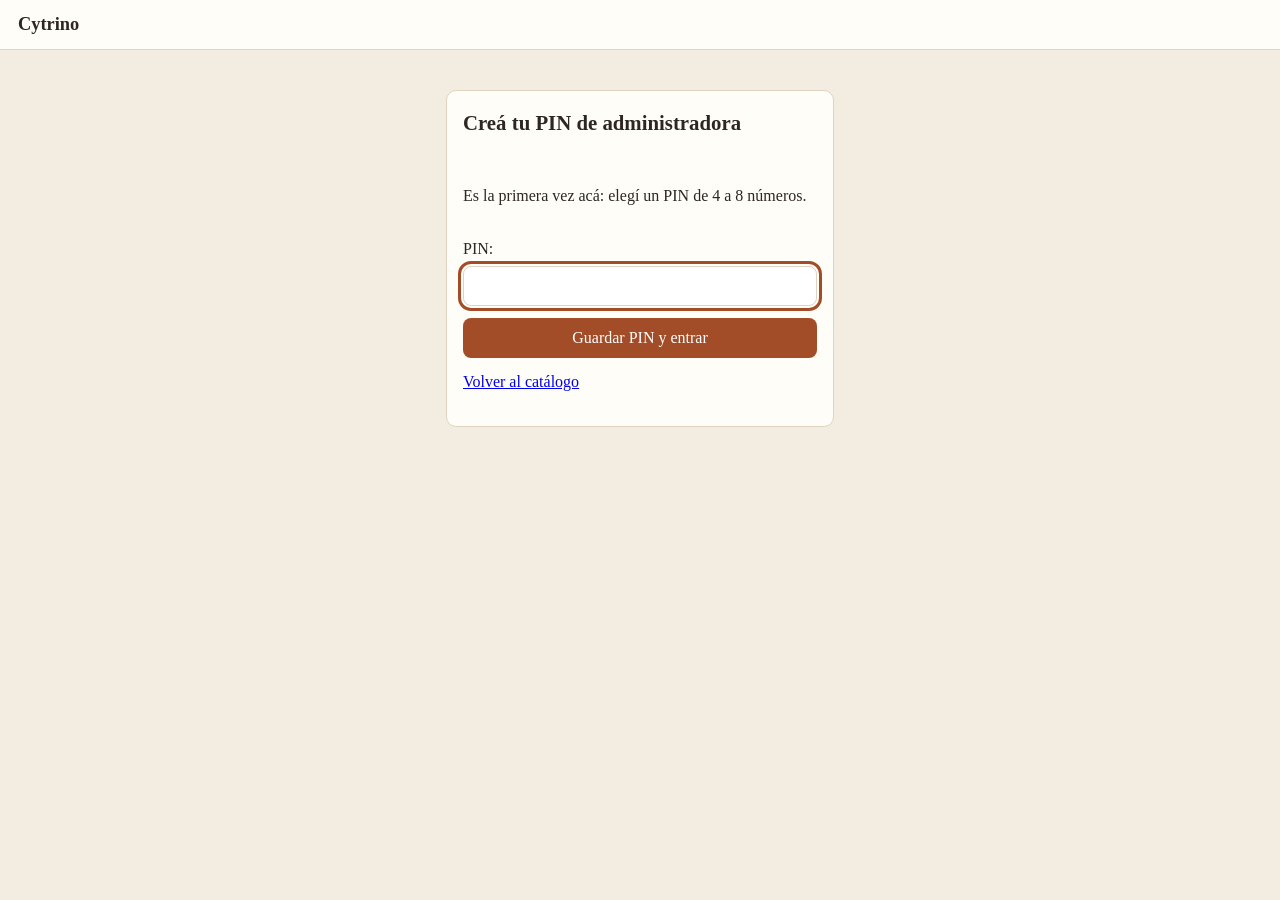
<file: finanzas.html>
<!DOCTYPE html>
<html lang="es">
<head>
  <meta charset="UTF-8">
  <meta name="viewport" content="width=device-width, initial-scale=1.0">
  <title>Cytrino — Finanzas</title>
  <meta name="description" content="Finanzas de Cytrino: ventas, gastos, costos y balance mensual.">
  <link rel="icon" href="assets/img/favicon.svg" type="image/svg+xml">
  <link rel="stylesheet" href="assets/css/styles.css">
</head>
<body class="bloqueado">
  <a class="salto" href="#balance">Saltar al balance</a>
  <nav class="barra" aria-label="Navegación principal">
    <a class="marca" href="index.html">Cytrino</a>
    <div class="enlaces">
      <a href="index.html">Catálogo</a>
      <a href="stock.html">Stock</a>
      <a href="finanzas.html" aria-current="page">Finanzas</a>
      <a href="#" id="salir" hidden>Cerrar sesión</a>
    </div>
  </nav>

  <div id="puerta">
    <form id="puerta-form" class="formulario puerta-caja">
      <h2 id="puerta-titulo">Zona de administración</h2>
      <p id="puerta-error" role="status"></p>
      <label>PIN:
        <input id="puerta-pin" type="password" inputmode="numeric" maxlength="8" autocomplete="off" required>
      </label>
      <button id="puerta-boton" type="submit" class="boton">Entrar</button>
      <p class="ayuda"><a href="index.html">Volver al catálogo</a></p>
    </form>
  </div>

  <main>
    <section id="balance" aria-labelledby="titulo-balance">
      <h2 id="titulo-balance">Balance mensual</h2>
      <p class="ayuda">Balance = ventas − gastos − costos. Elegí el mes para ver sus números.</p>
      <label class="orden-label" for="mes">Mes:
        <input id="mes" type="month">
      </label>
      <p id="estado-fin" role="status" aria-live="polite">Cargando...</p>
      <div class="tabla-wrap">
        <table id="tabla-balance">
          <thead>
            <tr><th scope="col">Ventas</th><th scope="col">Gastos</th><th scope="col">Costos</th><th scope="col">Balance</th></tr>
          </thead>
          <tbody></tbody>
        </table>
      </div>
    </section>

    <section id="movimiento" aria-labelledby="titulo-movimiento">
      <h2 id="titulo-movimiento">Anotar movimiento</h2>
      <form id="form-mov" class="formulario">
        <label>Tipo:
          <select id="mov-tipo" required>
            <option value="venta">Venta (plata que entra)</option>
            <option value="gasto">Gasto (plata que sale: alquiler, luz...)</option>
            <option value="costo">Costo (mercadería, materiales...)</option>
          </select>
        </label>
        <label>Concepto:
          <input id="mov-concepto" type="text" maxlength="120" required placeholder="Ej: venta taza osito">
        </label>
        <label>Monto ($):
          <input id="mov-monto" type="number" min="0.01" step="0.01" required placeholder="Ej: 5000">
        </label>
        <label>Fecha:
          <input id="mov-fecha" type="date" required>
        </label>
        <label>Producto (opcional):
          <select id="mov-producto"></select>
        </label>
        <button type="submit" class="boton">Guardar movimiento</button>
      </form>
      <p id="aviso-mov" role="alert" hidden></p>
    </section>

    <section id="historial" aria-labelledby="titulo-historial">
      <h2 id="titulo-historial">Movimientos del mes</h2>
      <div class="tabla-wrap">
        <table id="tabla-movs">
          <thead>
            <tr><th scope="col">Fecha</th><th scope="col">Tipo</th><th scope="col">Concepto</th><th scope="col">Monto</th><th scope="col"><span class="solo-lectores">Acciones</span></th></tr>
          </thead>
          <tbody></tbody>
        </table>
      </div>
      <p id="sin-movs" hidden>Todavía no hay movimientos en este mes.</p>
    </section>

    <section id="admin" aria-labelledby="titulo-admin">
      <h2 id="titulo-admin">PIN de administradora</h2>
      <form id="form-pin" class="formulario">
        <label>PIN actual:
          <input id="pin-actual" type="password" inputmode="numeric" maxlength="8" autocomplete="off" required>
        </label>
        <label>PIN nuevo (4 a 8 números):
          <input id="pin-nuevo" type="password" inputmode="numeric" maxlength="8" autocomplete="off" required>
        </label>
        <button type="submit" class="boton">Cambiar PIN</button>
      </form>
      <p id="aviso-pin" role="status" aria-live="polite"></p>
    </section>

    <section id="respaldo" aria-labelledby="titulo-respaldo">
      <h2 id="titulo-respaldo">Respaldo</h2>
      <p class="ayuda">Los datos viven en este navegador. Descargá una copia en Excel cada tanto, y cargala si cambiás de compu o navegador.</p>
      <div class="fila-botones">
        <button type="button" id="btn-exportar" class="boton boton-secundario">Descargar Excel</button>
        <label class="boton boton-secundario boton-archivo">Cargar Excel
          <input id="importar" type="file" accept=".csv,text/csv" hidden>
        </label>
      </div>
      <p id="aviso-respaldo" role="status" aria-live="polite"></p>
    </section>
  </main>

  <footer class="pie">
    <p><a class="arriba" href="index.html">Volver al catálogo</a></p>
    <p class="pie-nota">Cytrino — finanzas.</p>
  </footer>

  <script src="assets/js/admin-logica.js"></script>
  <script src="assets/js/admin.js"></script>
  <script src="assets/js/finanzas-logica.js"></script>
  <script src="assets/js/finanzas.js"></script>
</body>
</html>
</file>
<file: assets/css/styles.css>
/* Catálogo simple y legible. Sin dependencias. */
:root {
  --fondo: #f3ece1;
  --tarjeta: #fffdf8;
  --texto: #2e2620;
  --suave: #6f6257;
  --acento: #a34d28;
  --acento-oscuro: #7f3a1e;
  --borde: #e0d3c0;
  --sombra: 0 1px 3px rgb(46 38 32 / 12%);
  --radio: 10px;
}

* { box-sizing: border-box; }

html { scroll-behavior: smooth; }

::selection { background: #e2c9a8; color: var(--texto); }

body {
  margin: 0;
  background: var(--fondo);
  color: var(--texto);
  font-family: Georgia, "Times New Roman", serif;
  line-height: 1.55;
}

body.sin-scroll { overflow: hidden; }

/* Foco visible para teclado */
a:focus-visible,
button:focus-visible,
input:focus-visible {
  outline: 3px solid var(--acento);
  outline-offset: 2px;
}

/* Barra de navegación */
.barra {
  position: sticky;
  top: 0;
  z-index: 20;
  display: flex;
  flex-wrap: wrap;
  gap: 6px 18px;
  align-items: center;
  padding: 10px 18px;
  background: var(--tarjeta);
  border-bottom: 1px solid var(--borde);
  transition: box-shadow 200ms ease;
}

.marca {
  font-size: 1.15rem;
  font-weight: bold;
  color: var(--texto);
  text-decoration: none;
  margin-right: auto;
}

.barra .enlaces { display: flex; flex-wrap: wrap; gap: 4px 14px; }

.barra .enlaces a {
  color: var(--suave);
  text-decoration: none;
  font-size: 0.98rem;
  padding: 4px 2px;
}

.barra .enlaces a:hover { color: var(--acento); text-decoration: underline; }

.barra.con-sombra { box-shadow: 0 2px 8px rgb(46 38 32 / 14%); }

/* Enlace para saltar al contenido (solo visible con teclado) */
.salto {
  position: absolute;
  left: 12px;
  top: -48px;
  background: var(--acento);
  color: #fff;
  padding: 8px 14px;
  border-radius: 0 0 8px 8px;
  z-index: 100;
  transition: top 0.15s ease;
}

.salto:focus { top: 0; color: #fff; }

/* Portada */
.portada {
  background: #e9dcc8;
  border-bottom: 1px solid var(--borde);
  padding: 28px 18px;
}

.portada-interior {
  max-width: 1100px;
  margin: 0 auto;
}

.portada-texto { flex: 1 1 300px; }

.portada h1 { letter-spacing: -0.01em; }

.portada-stats { color: var(--suave); font-size: 0.92rem; margin: 0 0 14px; }
.portada-stats:empty { display: none; }

.portada-acciones { display: flex; gap: 14px; align-items: center; flex-wrap: wrap; }

.portada-secundario { color: var(--acento); font-size: 1rem; }

.portada-banner {
  display: block;
  width: calc(100% - 36px);
  max-width: 1100px;
  height: 280px;
  object-fit: cover;
  margin: 20px auto 0;
  border-radius: 14px;
  border: 5px solid var(--tarjeta);
  box-shadow: var(--sombra);
}

.portada h1 { margin: 0 0 6px; font-size: 2rem; }

.subtitulo { margin: 0 0 14px; color: var(--suave); max-width: 46ch; }

.boton-portada { display: inline-block; }

/* Secciones */
main { max-width: 1100px; margin: 0 auto; padding: 10px 16px 30px; }

section { padding: 18px 0; scroll-margin-top: 64px; }
.pie { scroll-margin-top: 64px; }

section h2 {
  font-size: 1.45rem;
  margin: 0 0 12px;
  padding-bottom: 8px;
  position: relative;
}

section h2::after {
  content: "";
  position: absolute;
  left: 0;
  bottom: 0;
  width: 56px;
  height: 3px;
  border-radius: 2px;
  background: var(--acento);
}

.controles {
  display: flex;
  flex-wrap: wrap;
  gap: 10px;
  align-items: center;
}

#buscador {
  flex: 1 1 220px;
  padding: 10px 12px;
  border: 1px solid var(--borde);
  border-radius: 8px;
  font-size: 1rem;
  font-family: inherit;
}

#filtros { display: flex; gap: 8px; flex-wrap: wrap; }

#filtros button {
  padding: 8px 14px;
  border: 1px solid var(--borde);
  background: #fff;
  border-radius: 999px;
  cursor: pointer;
  font-size: 0.95rem;
  font-family: inherit;
  transition: background-color 150ms ease, border-color 150ms ease, color 150ms ease;
}

#filtros button.activo {
  background: var(--acento);
  border-color: var(--acento);
  color: #fff;
}

#estado { color: var(--suave); margin: 12px 0; }

.orden-label {
  color: var(--suave);
  font-size: 0.95rem;
  display: flex;
  gap: 6px;
  align-items: center;
}

.orden-label select {
  padding: 8px 10px;
  border: 1px solid var(--borde);
  border-radius: 8px;
  font-size: 1rem; /* 16px evita el zoom automático en iPhone */
  font-family: inherit;
  background: #fff;
  color: var(--texto);
}

.limpiar {
  background: none;
  border: none;
  color: var(--acento);
  text-decoration: underline;
  cursor: pointer;
  font-size: 1rem;
  font-family: inherit;
  padding: 0;
}

#grilla {
  display: grid;
  grid-template-columns: repeat(auto-fill, minmax(250px, 1fr));
  gap: 16px;
}

/* Tarjeta de producto */
.tarjeta {
  background: var(--tarjeta);
  border: 1px solid var(--borde);
  border-radius: var(--radio);
  box-shadow: var(--sombra);
  padding: 12px;
  display: flex;
  flex-direction: column;
  gap: 8px;
  transition: transform 180ms ease, box-shadow 180ms ease;
}

.tarjeta:hover,
.tarjeta:focus-within {
  transform: translateY(-3px);
  box-shadow: 0 4px 14px rgb(46 38 32 / 16%);
}

.foto-boton {
  position: relative;
  display: block;
  width: 100%;
  padding: 0;
  border: none;
  border-radius: 8px;
  overflow: hidden;
  background: #efe6d8;
  cursor: zoom-in;
}

.foto {
  display: block;
  width: 100%;
  aspect-ratio: 1;
  height: auto;
  max-height: 260px;
  object-fit: cover;
  transition: opacity 150ms ease, transform 250ms ease;
}

.foto.cambiando { opacity: 0; }
.foto-boton:hover .foto { transform: scale(1.03); }

.lupa {
  position: absolute;
  right: 8px;
  bottom: 8px;
  background: rgb(46 38 32 / 75%);
  color: #fff;
  font-size: 0.8rem;
  padding: 3px 10px;
  border-radius: 999px;
}

.miniaturas { display: flex; gap: 6px; }
.miniaturas:empty { display: none; }

.mini {
  border: 2px solid transparent;
  border-radius: 6px;
  padding: 0;
  cursor: pointer;
  background: none;
  transition: border-color 150ms ease;
}

.mini img {
  display: block;
  width: 52px;
  height: 52px;
  object-fit: cover;
  border-radius: 4px;
}

.mini-activa { border-color: var(--acento); }

.insignia {
  margin: 4px 0 0;
  align-self: flex-start;
  font-size: 0.8rem;
  color: var(--acento-oscuro);
  background: #efe2cf;
  border-radius: 999px;
  padding: 2px 10px;
}

.sello {
  margin: 4px 0 0;
  align-self: flex-start;
  font-size: 0.8rem;
  font-weight: bold;
  border-radius: 999px;
  padding: 2px 10px;
}

.sello-nuevo { background: #dde7d2; color: #3f5a2b; }
.sello-oferta { background: var(--acento); color: #fff; }

.nombre { margin: 2px 0 0; font-size: 1.12rem; }
.codigo { margin: 0; font-size: 0.82rem; color: var(--suave); }

.tarjeta.resaltado {
  border-color: var(--acento);
  box-shadow: 0 0 0 3px rgb(163 77 40 / 25%);
}

.copiar {
  background: none;
  border: none;
  color: var(--suave);
  text-decoration: underline;
  cursor: pointer;
  font-size: 0.88rem;
  font-family: inherit;
  padding: 4px 0 0;
  align-self: center;
}

.copiar:hover { color: var(--acento); }
.descripcion { margin: 0; color: var(--suave); font-size: 0.95rem; }
.variantes { margin: 0; font-size: 0.9rem; }
.precio { margin: 0; font-size: 1.2rem; font-weight: bold; }

.boton {
  display: block;
  text-align: center;
  margin-top: auto;
  padding: 11px;
  background: var(--acento);
  color: #fff;
  text-decoration: none;
  border: none;
  border-radius: 8px;
  font-size: 1rem;
  cursor: pointer;
  font-family: inherit;
  transition: background-color 150ms ease, transform 100ms ease;
}

a.boton { width: fit-content; padding: 11px 22px; }
.tarjeta .boton { width: 100%; }

.boton:hover { background: var(--acento-oscuro); }
.boton:active { transform: translateY(1px); }
.boton-apagado { background: #b9ac9c; cursor: default; }
.boton-apagado:hover { background: #b9ac9c; }

/* Pasos de compra */
.pasos {
  margin: 0;
  padding: 0;
  list-style: none;
  counter-reset: paso;
  display: grid;
  gap: 10px;
}

.pasos li {
  counter-increment: paso;
  background: var(--tarjeta);
  border: 1px solid var(--borde);
  border-radius: var(--radio);
  padding: 12px 14px 12px 52px;
  position: relative;
}

.pasos li::before {
  content: counter(paso);
  position: absolute;
  left: 14px;
  top: 10px;
  width: 26px;
  height: 26px;
  border-radius: 50%;
  background: var(--acento);
  color: #fff;
  font-size: 0.95rem;
  text-align: center;
  line-height: 26px;
}

/* Nosotros */
.nosotros-interior {
  display: flex;
  gap: 24px;
  align-items: center;
}

.nosotros-interior div { flex: 1 1 320px; }

.nosotros-foto {
  flex: 0 1 260px;
  width: 260px;
  max-width: 36vw;
  aspect-ratio: 1;
  object-fit: cover;
  border-radius: 12px;
  border: 1px solid var(--borde);
}

/* Pie / contacto */
.pie {
  border-top: 1px solid var(--borde);
  background: var(--tarjeta);
  padding: 20px 18px 26px;
  text-align: center;
}

.pie h2 { font-size: 1.3rem; margin: 0 0 6px; }
.pie p { color: var(--suave); }
.pie .boton { margin: 0 auto; }
.pie-nota { font-size: 0.88rem; }
.arriba { color: var(--acento); }

.qr { margin: 6px auto 0; }
.qr img {
  width: 132px;
  height: 132px;
  border: 1px solid var(--borde);
  border-radius: 8px;
  background: #fff;
}
.qr figcaption { font-size: 0.85rem; color: var(--suave); margin-top: 4px; }

/* Lightbox */
.lightbox {
  position: fixed;
  inset: 0;
  z-index: 50;
  background: rgb(30 24 19 / 88%);
  display: flex;
  align-items: center;
  justify-content: center;
  gap: 8px;
  padding: 16px;
  opacity: 0;
  transition: opacity 180ms ease;
}

.lightbox[hidden] { display: none; }
.lightbox.visible { opacity: 1; }
.lightbox { cursor: zoom-out; }
.lb-marco { cursor: default; }

.lb-marco {
  margin: 0;
  max-width: min(860px, 92vw);
  text-align: center;
}

.lb-marco img {
  max-width: 100%;
  max-height: 78vh;
  border-radius: 8px;
  background: #fff;
  transform: scale(0.97);
  transition: transform 180ms ease, opacity 150ms ease;
}

.lightbox.visible .lb-marco img { transform: none; }
.lb-marco img.cambiando { opacity: 0; }

.lb-marco figcaption { color: #f3ece1; margin-top: 8px; }

.lb-datos {
  display: flex;
  gap: 12px;
  align-items: center;
  justify-content: center;
  flex-wrap: wrap;
  margin-top: 8px;
}

#lb-precio { color: #f3ece1; font-size: 1.15rem; font-weight: bold; }

.lb-datos .boton { margin-top: 0; }

.lb-cerrar,
.lb-anterior,
.lb-siguiente {
  border: 1px solid #f3ece1;
  background: transparent;
  color: #f3ece1;
  border-radius: 50%;
  width: 44px;
  height: 44px;
  font-size: 1.6rem;
  line-height: 1;
  cursor: pointer;
  flex-shrink: 0;
}

.lb-cerrar {
  position: absolute;
  top: 12px;
  right: 12px;
}

.lb-cerrar:hover,
.lb-anterior:hover,
.lb-siguiente:hover {
  background: var(--acento);
  border-color: var(--acento);
}

@media (max-width: 640px) {
  .portada-banner { height: 180px; }
  .portada h1 { font-size: 1.6rem; }
  .nosotros-interior { flex-direction: column; align-items: stretch; }
  .nosotros-foto { width: 100%; max-width: none; flex: none; }
}

@media (max-width: 560px) {
  /* En celular: foto arriba a lo ancho, flechas abajo cómodas para el dedo. */
  .lightbox { flex-wrap: wrap; align-content: center; }
  .lb-marco { order: -1; flex-basis: 100%; }
  .lb-marco img { max-height: 62vh; }
  .lb-anterior, .lb-siguiente { width: 48px; height: 48px; }
  .barra .enlaces a { padding: 8px 6px; }
}

/* Stock: tablas y formulario */
.ayuda { color: var(--suave); margin-top: 0; }

.tabla-wrap { overflow-x: auto; }

table {
  width: 100%;
  border-collapse: collapse;
  background: var(--tarjeta);
  border: 1px solid var(--borde);
  border-radius: var(--radio);
  overflow: hidden;
}

th, td {
  text-align: left;
  padding: 10px 12px;
  border-bottom: 1px solid var(--borde);
}

thead th { background: #efe2cf; }

tbody tr:last-child th,
tbody tr:last-child td { border-bottom: none; }

tr.sin-stock td { color: var(--suave); }
tr.balance-negativo td { color: var(--acento-oscuro); font-weight: bold; }

.formulario {
  display: grid;
  gap: 12px;
  max-width: 520px;
  background: var(--tarjeta);
  border: 1px solid var(--borde);
  border-radius: var(--radio);
  padding: 16px;
}

.formulario label { display: grid; gap: 4px; }

.formulario input,
.formulario select {
  padding: 10px 12px;
  border: 1px solid var(--borde);
  border-radius: 8px;
  font-size: 1rem;
  font-family: inherit;
}

.formulario .boton { width: 100%; }

#aviso-mov {
  background: var(--tarjeta);
  border: 1px solid var(--borde);
  border-radius: 8px;
  padding: 10px 12px;
  max-width: 520px;
}

.borrar {
  background: none;
  border: none;
  color: var(--acento);
  text-decoration: underline;
  cursor: pointer;
  font-size: 0.9rem;
  font-family: inherit;
  padding: 2px 0;
}

.fila-botones { display: flex; flex-wrap: wrap; gap: 10px; }

.boton-secundario {
  background: var(--tarjeta);
  color: var(--texto);
  border: 1px solid var(--borde);
  margin-top: 0;
}

.boton-secundario:hover { background: #efe2cf; }

.boton-archivo { cursor: pointer; }

/* Puerta de administradora */
body.bloqueado main,
body.bloqueado .pie,
body.bloqueado .barra .enlaces { display: none; }

#puerta { max-width: 420px; margin: 40px auto; padding: 0 16px; }
#puerta[hidden] { display: none; }
.puerta-caja h2 { margin-top: 0; font-size: 1.3rem; }
#salir { color: var(--acento); }

.solo-lectores {
  position: absolute;
  width: 1px;
  height: 1px;
  overflow: hidden;
  clip: rect(0 0 0 0);
}

@media (prefers-reduced-motion: reduce) {
  html { scroll-behavior: auto; }
  * { transition: none !important; }
}
</file>
